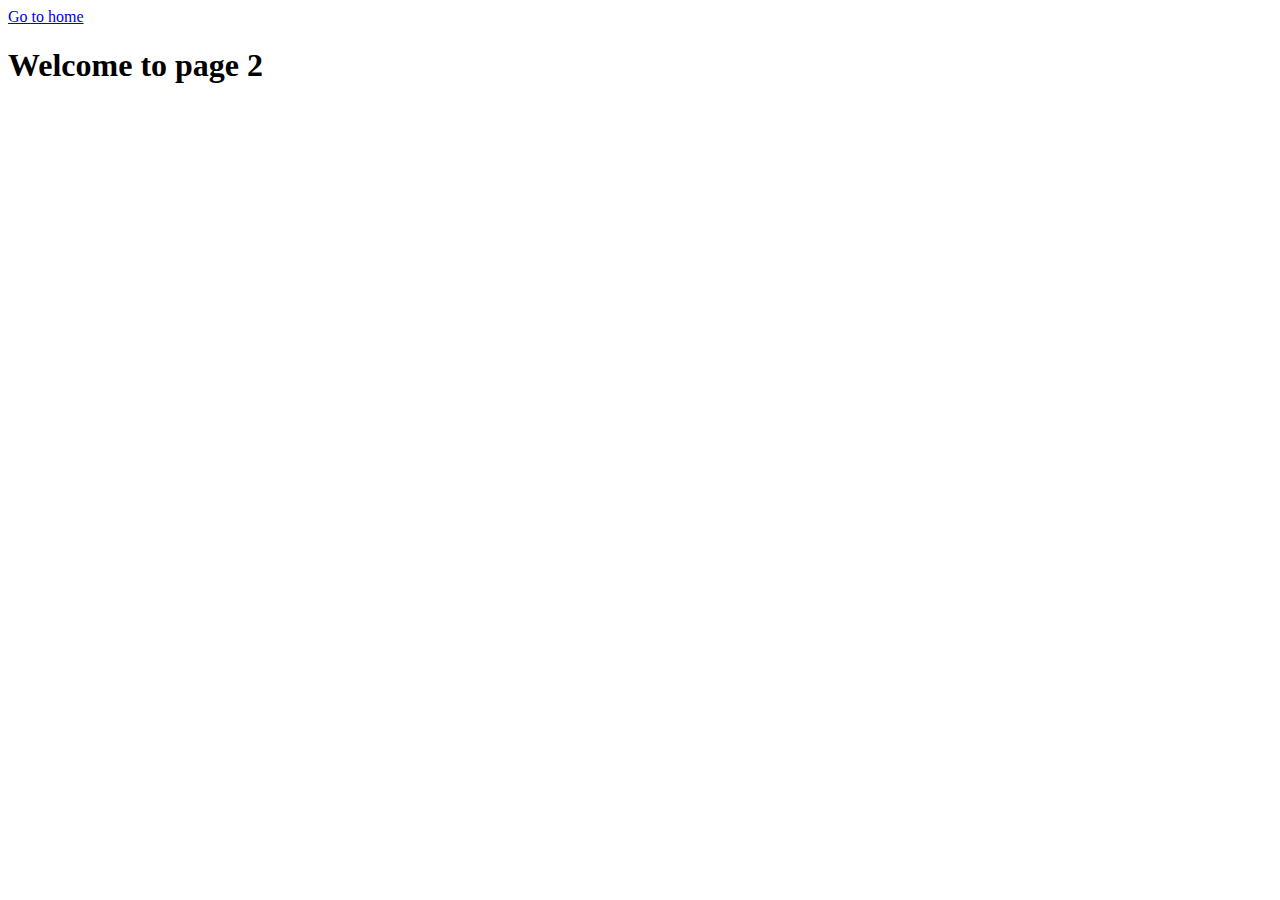
<file: src/01-gallery.html>
<!DOCTYPE html>
<html lang="en">
  <head>
    <meta charset="UTF-8" />
    <meta http-equiv="X-UA-Compatible" content="IE=edge" />
    <meta name="viewport" content="width=device-width, initial-scale=1.0" />
    <title>Page 2</title>
  </head>
  <body>
    <section>
      <a href="./index.html">Go to home</a>
      <h1>Welcome to page 2</h1>
    </section>

    <ul class="gallery"></ul>

    <script type="module" src="./js/01-gallery.js"></script>
  </body>
</html>
</file>
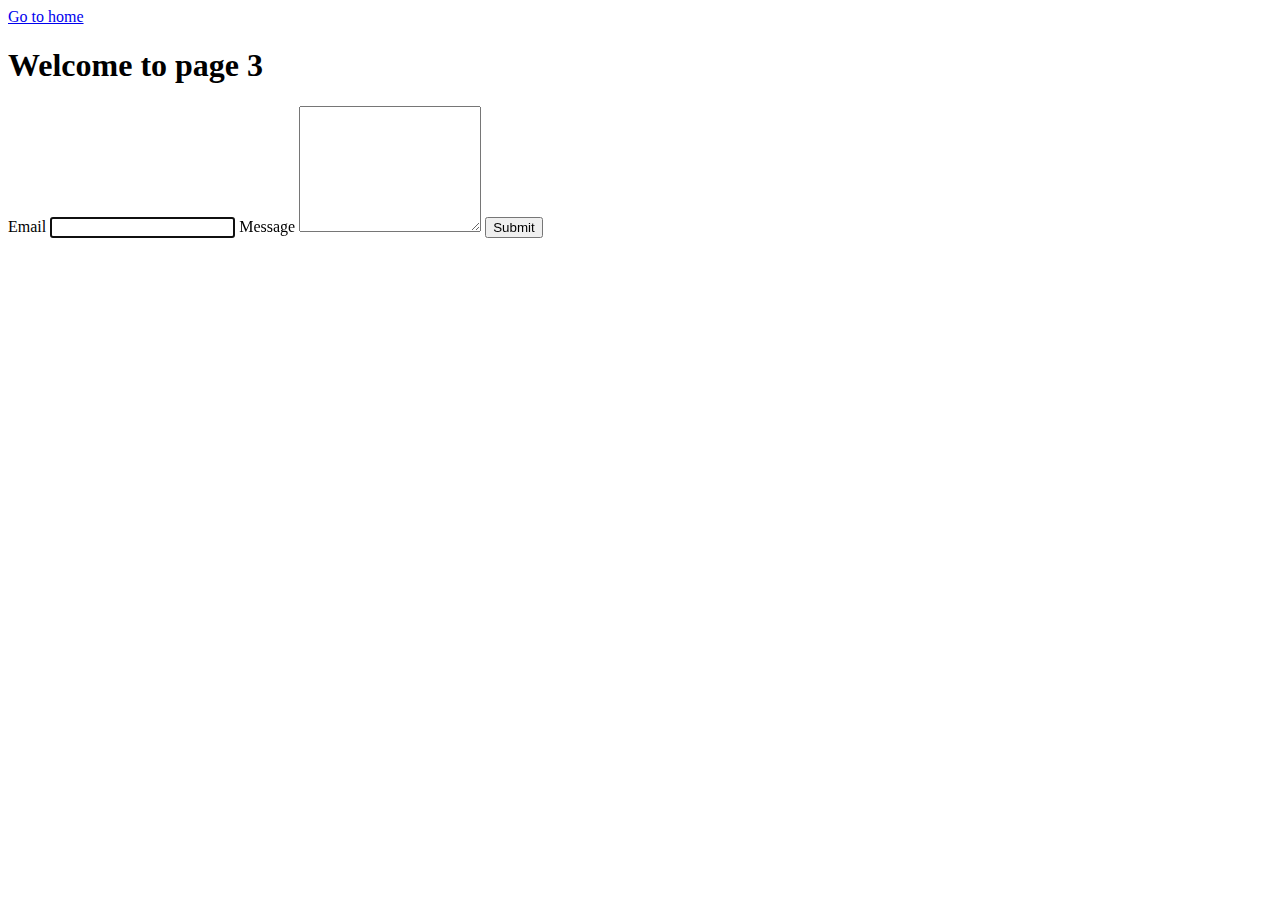
<file: src/02-form.html>
<!DOCTYPE html>
<html lang="en">
  <head>
    <meta charset="UTF-8" />
    <meta http-equiv="X-UA-Compatible" content="IE=edge" />
    <meta name="viewport" content="width=device-width, initial-scale=1.0" />
    <title>Page 3</title>
  </head>
  <body>
    <section>
      <a href="./index.html">Go to home</a>
      <h1>Welcome to page 3</h1>
    </section>

    <form class="feedback-form" autocomplete="off">
      <label>
        Email
        <input type="email" name="email" autofocus />
      </label>
      <label>
        Message
        <textarea name="message" rows="8"></textarea>
      </label>
      <button type="submit">Submit</button>
    </form>

        <script type="module" src="./js/02-form.js"></script>
  </body>
</html>
</file>
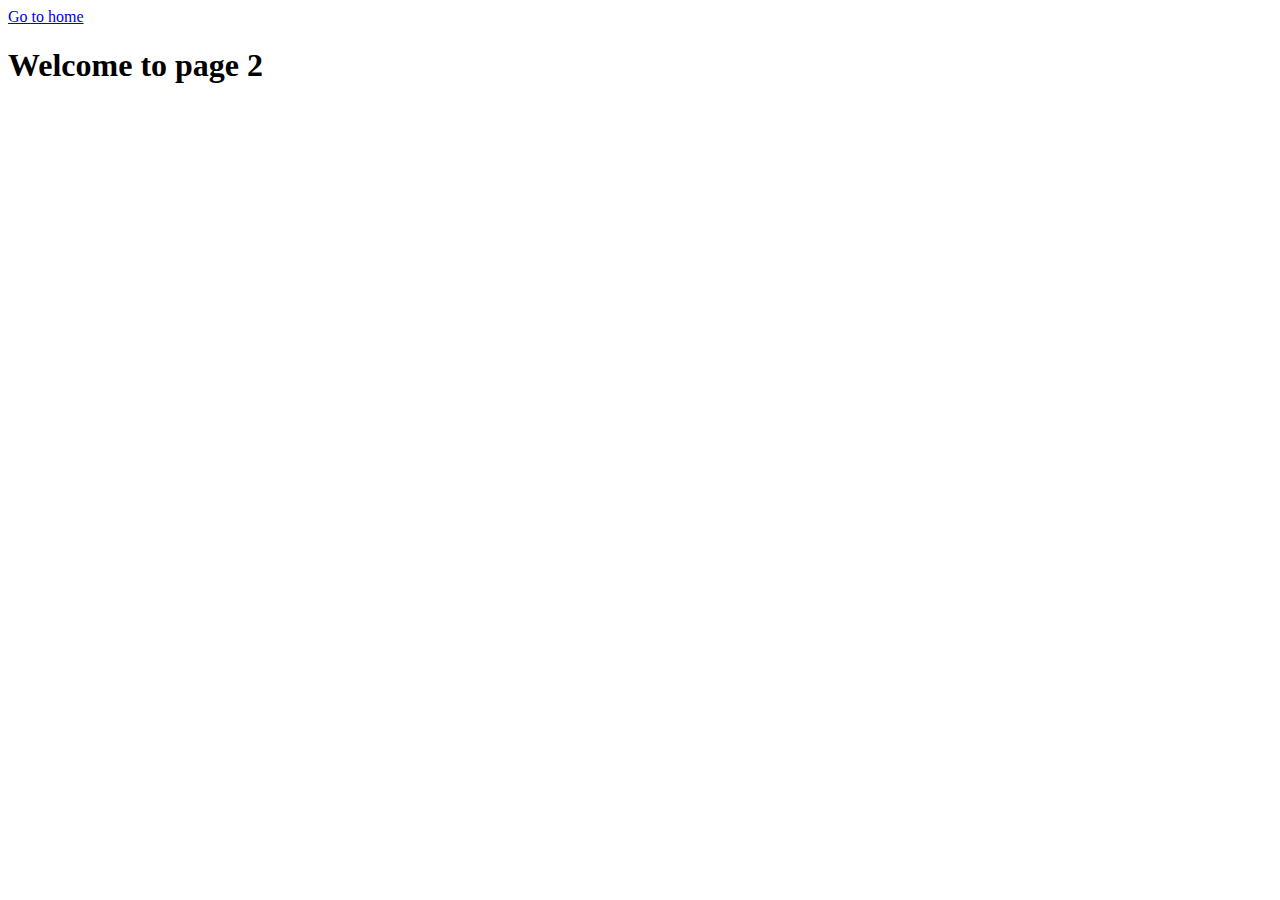
<file: src/1-gallery.html>
<!DOCTYPE html>
<html lang="en">
  <head>
    <meta charset="UTF-8" />
    <meta http-equiv="X-UA-Compatible" content="IE=edge" />
    <meta name="viewport" content="width=device-width, initial-scale=1.0" />
    <title>Page 2</title>
  </head>
  <body>
    <section>
      <a href="./index.html">Go to home</a>
      <h1>Welcome to page 2</h1>
    </section>

    <ul class="gallery"></ul>

    <script type="module" src="./js/1-gallery.js"></script>
  </body>
</html>
</file>
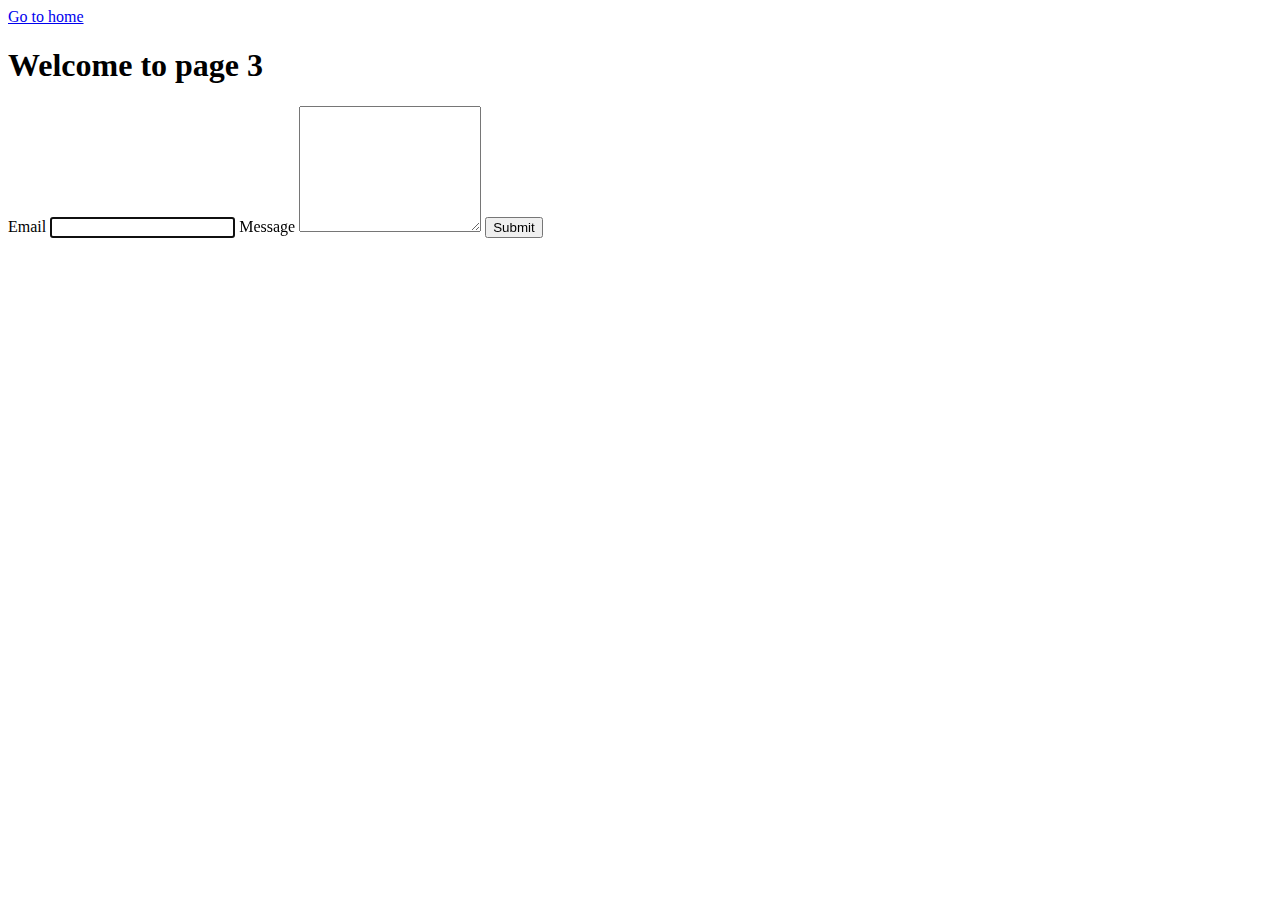
<file: src/2-form.html>
<!DOCTYPE html>
<html lang="en">
  <head>
    <meta charset="UTF-8" />
    <meta http-equiv="X-UA-Compatible" content="IE=edge" />
    <meta name="viewport" content="width=device-width, initial-scale=1.0" />
    <title>Page 3</title>
  </head>
  <body>
    <section>
      <a href="./index.html">Go to home</a>
      <h1>Welcome to page 3</h1>
    </section>

    <form class="feedback-form" autocomplete="off">
      <label>
        Email
        <input type="email" name="email" autofocus />
      </label>
      <label>
        Message
        <textarea name="message" rows="8"></textarea>
      </label>
      <button type="submit">Submit</button>
    </form>

        <script type="module" src="./js/2-form.js"></script>
  </body>
</html>
</file>
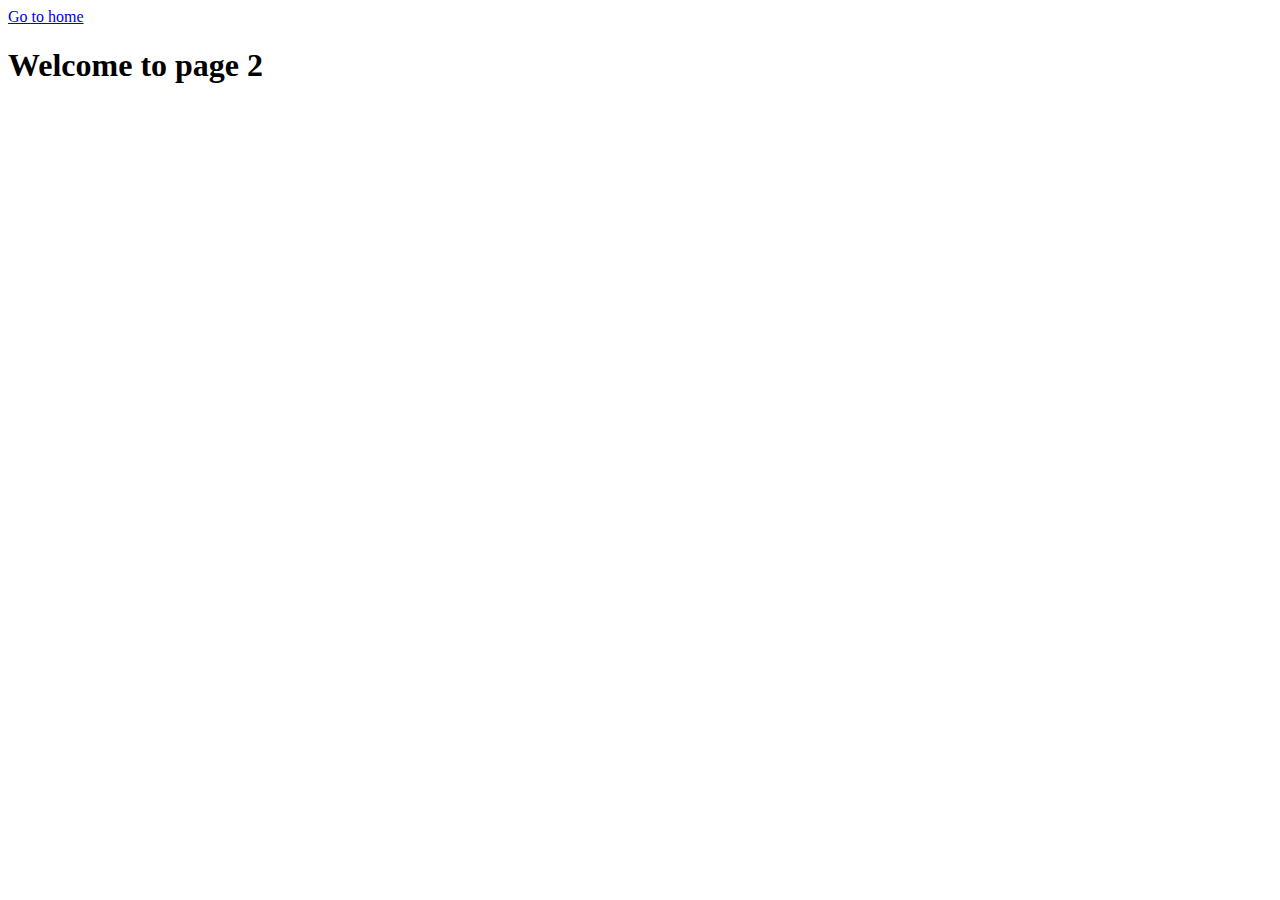
<file: src/page-2.html>
<!DOCTYPE html>
<html lang="en">
  <head>
    <meta charset="UTF-8" />
    <meta http-equiv="X-UA-Compatible" content="IE=edge" />
    <meta name="viewport" content="width=device-width, initial-scale=1.0" />
    <title>Page 2</title>
  </head>
  <body>
    <section>
      <a href="./index.html">Go to home</a>
      <h1>Welcome to page 2</h1>
    </section>
  </body>
</html>
</file>
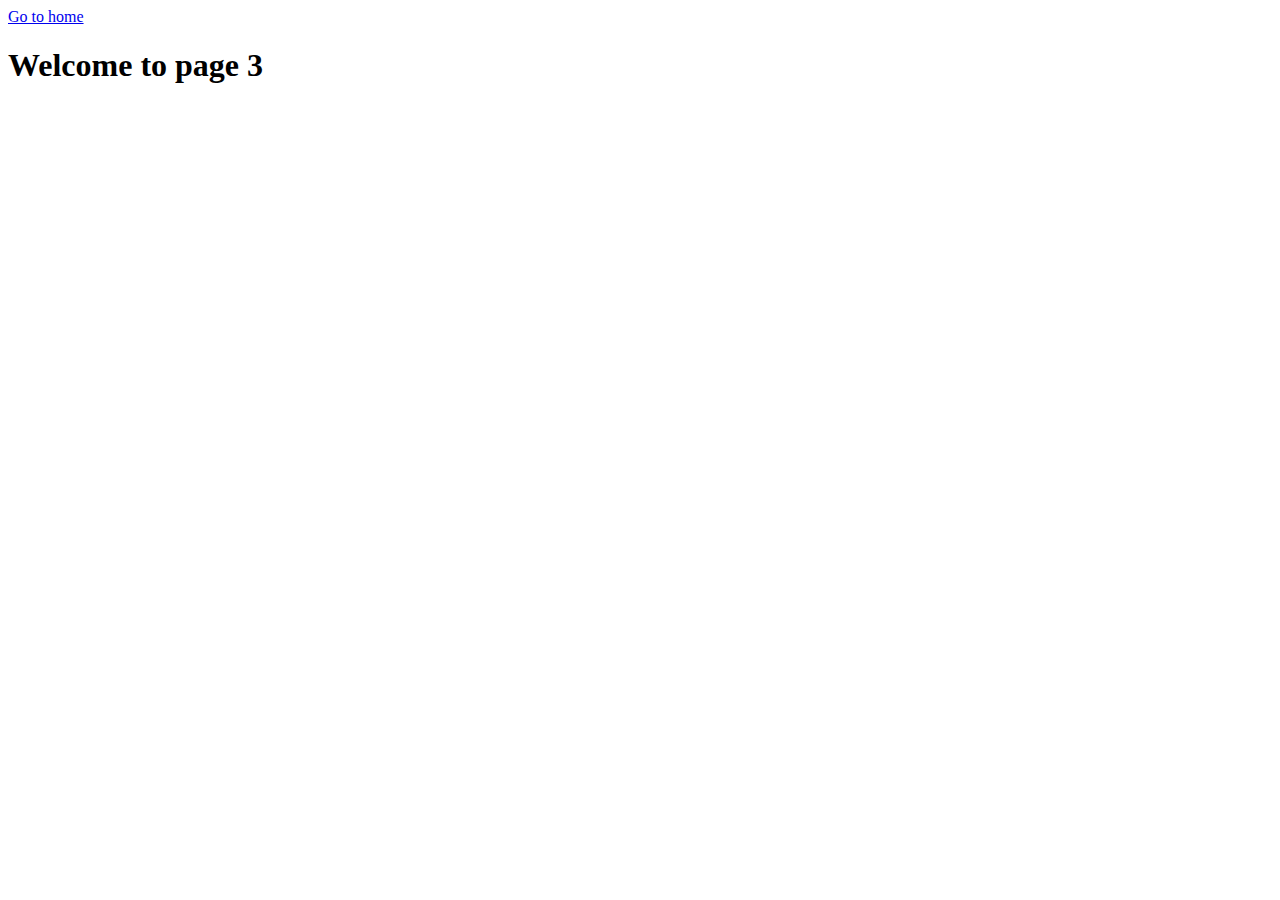
<file: src/page-3.html>
<!DOCTYPE html>
<html lang="en">
  <head>
    <meta charset="UTF-8" />
    <meta http-equiv="X-UA-Compatible" content="IE=edge" />
    <meta name="viewport" content="width=device-width, initial-scale=1.0" />
    <title>Page 3</title>
  </head>
  <body>
    <section>
      <a href="./index.html">Go to home</a>
      <h1>Welcome to page 3</h1>
    </section>
  </body>
</html>
</file>
